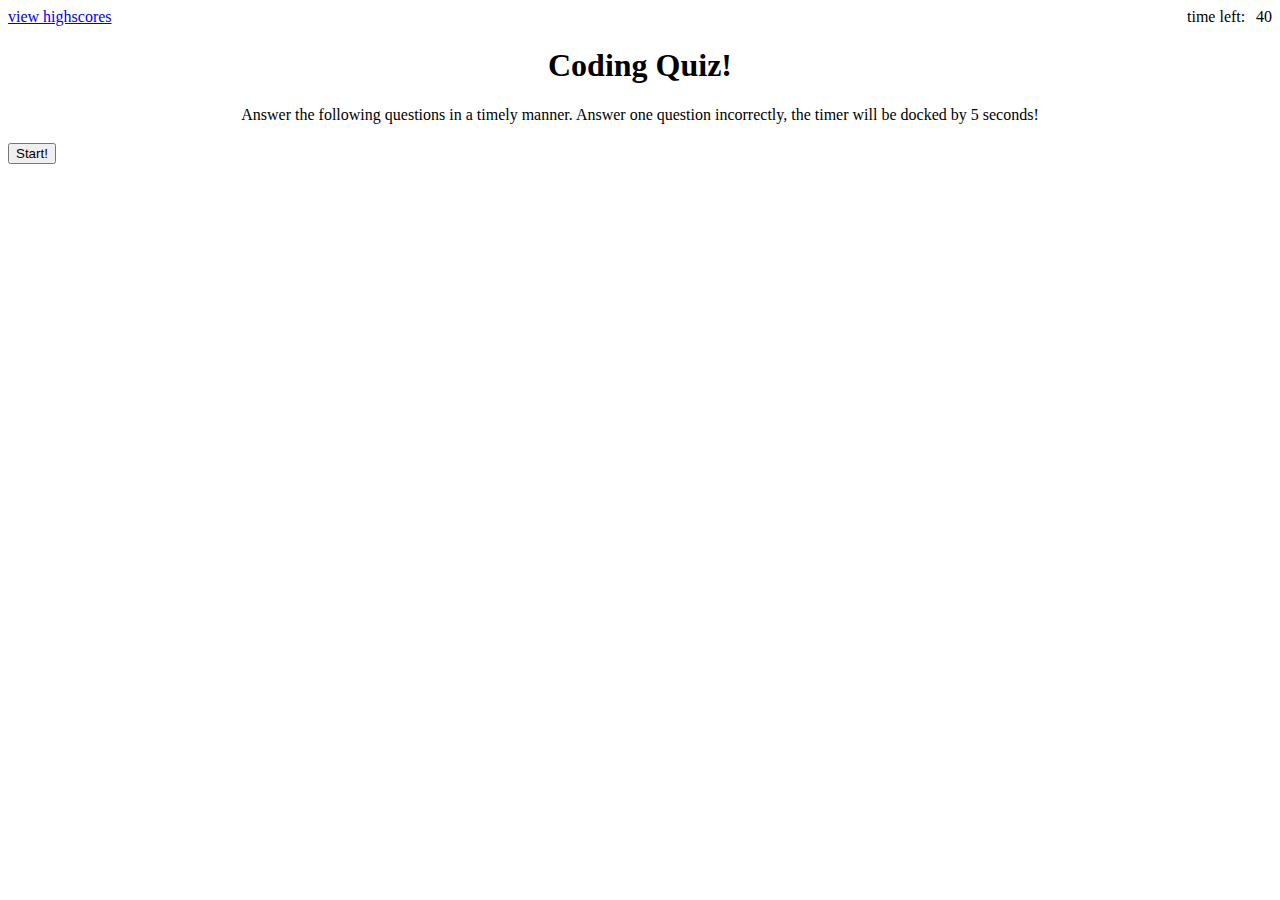
<file: index.html>
<!DOCTYPE html>
<html lang="en">

<head>
    <meta charset="UTF-8">
    <meta name="viewport" content="width=device-width, initial-scale=1.0">
    <title>Quiz Game</title>
    <link rel="stylesheet" href="./index.css">
    </link>
</head>

<body>
    <nav>
        <a href="./highscore.html">view highscores</a>
        <div id="outer-container-time">
            <div>time left:</div>
            <div id="time-box"></div>
        </div>
    </nav>
    <div id="starter" style="text-align:center;">
        <h1> Coding Quiz! </h1>
        <p> Answer the following questions in a timely manner. Answer one question incorrectly, the timer will be docked
            by 5 seconds! </p>
        <h3 id="question-text"></h3>
        <ul id="responses"></ul>
        <button id="submit-btn" class="hidden">Submit</button>
    </div>
    <div id="score"></div>    
    <button id="start-button">Start!</button>

</body>
<script type="text/javascript" src="./index.js"></script>

</html>
</file>
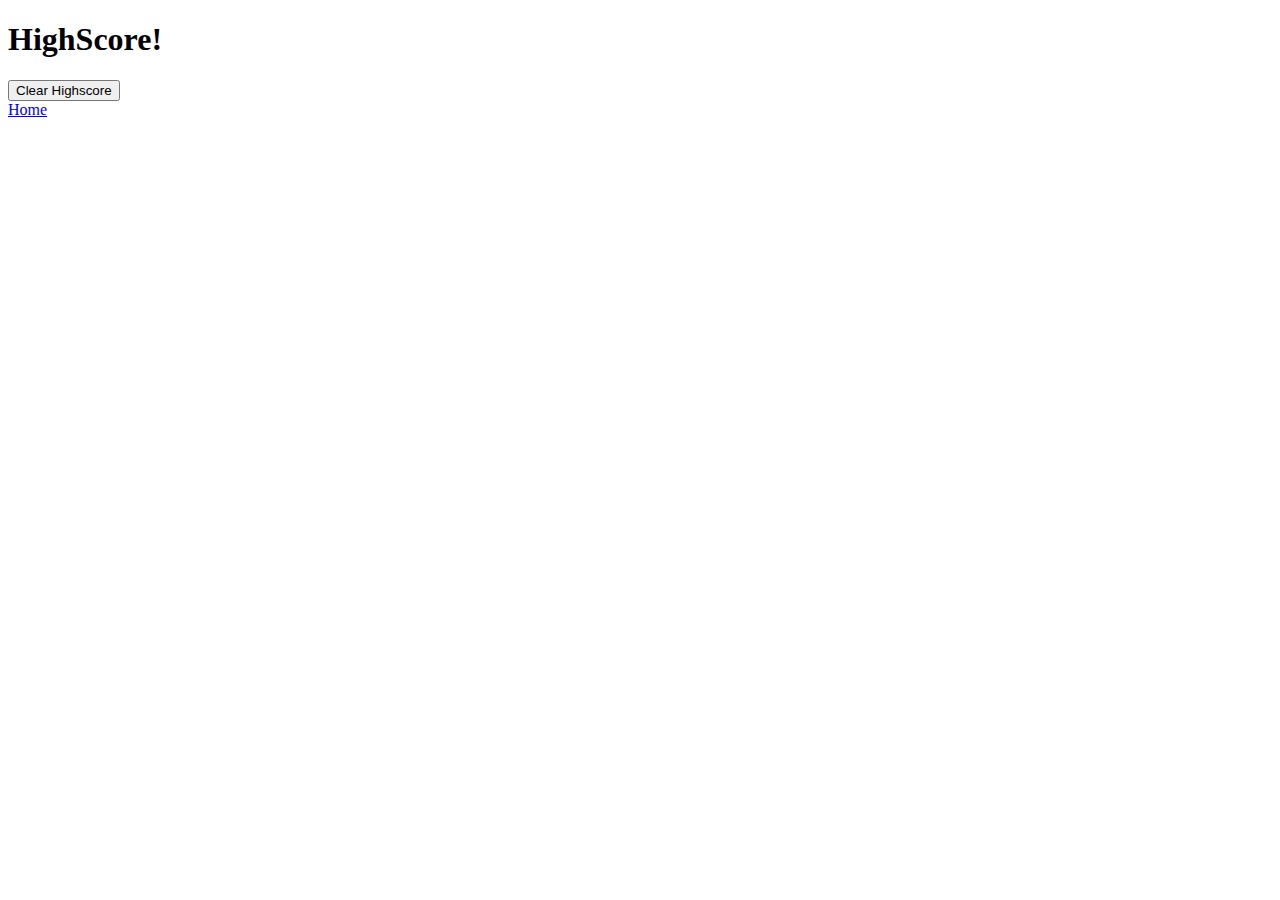
<file: highscore.html>
<!DOCTYPE html>
<html lang="en">
<head>
    <meta charset="UTF-8">
    <meta name="viewport" content="width=device-width, initial-scale=1.0">
    <title>High Score</title>
</head>
<body>
    <div id="container">
        <div id="timer-box"></div>
        <div id="questionsDiv" style:"text-align:center;">
            <h1>HighScore!</h1>
            <ul id="highscores"></ul>
            <button id="reset" value="reset">Clear Highscore</button>
        </div>
        <a href="./index.html">Home</a>
    </div>
    <script type="text/javascript" src="./index.js"></script>
</body>
</html>
</file>
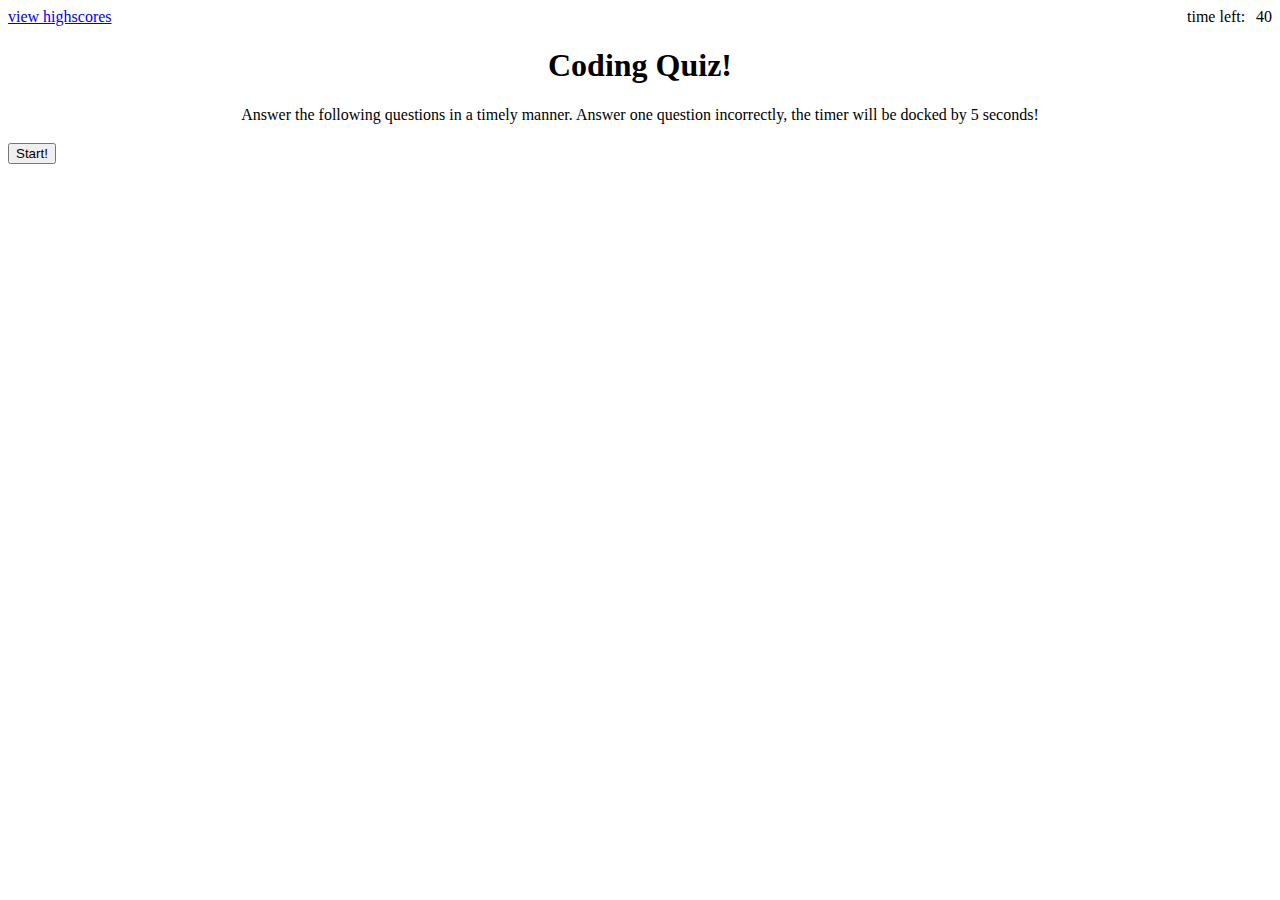
<file: quiz.html>
<!DOCTYPE html>
<html lang="en">

<head>
    <meta charset="UTF-8">
    <meta name="viewport" content="width=device-width, initial-scale=1.0">
    <title>Quiz Game</title>
    <link rel="stylesheet" href="./index.css">
    </link>
</head>

<body>
    <nav>
        <a href="./highscore.html">view highscores</a>
        <div id="outer-container-time">
            <div>time left:</div>
            <div id="time-box"></div>
        </div>
    </nav>
    <div id="starter" style="text-align:center;">
        <h1> Coding Quiz! </h1>
        <p> Answer the following questions in a timely manner. Answer one question incorrectly, the timer will be docked
            by 5 seconds! </p>
        <h3 id="question-text"></h3>
        <ul id="responses"></ul>
        <button id="submit-btn" class="hidden">Submit</button>
    </div>
    <div id="score"></div>    
    <button id="start-button">Start!</button>

</body>
<script type="text/javascript" src="./index.js"></script>

</html>
</file>
<file: index.css>
nav {
    display: flex;
    justify-content: space-between;
}

#outer-container-time {
    display: flex;
    width: 85px;
    justify-content: space-between;
}

.hidden {
    display: none;
}

.option {
    margin: auto;
    list-style-type: none;
    width: 200px;
    display: flex;
    justify-content: start;
}
.option span {
    padding-left: 30px;
}
</file>
